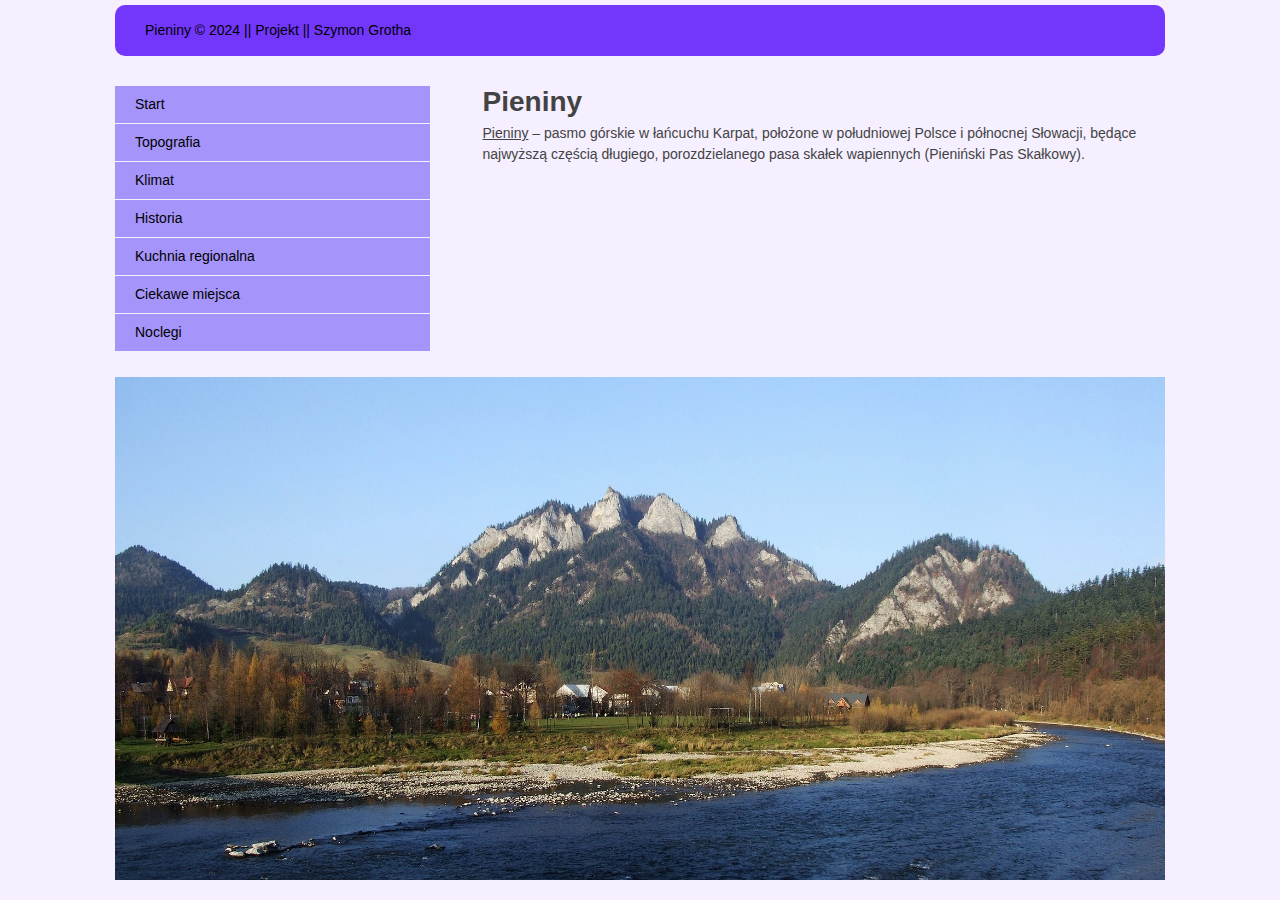
<file: index.html>
<!DOCTYPE HTML>
<html lang='pl'>
<head>
<meta charset='utf-8'>
<meta name='viewport' content='width=device-width, initial-scale=1,maximum-scale=1'>
<title>Strona RWD</title>
<link rel='stylesheet' href='z5.css'>
</head>
<body>
<div class='container'>
<!-- footer -->
<footer>
    <p id="stopa">Pieniny © 2024 || Projekt || Szymon Grotha</p>
    </footer>
<aside>
<nav>
<ul>
<li><a href="index.html">Start</a></li>
<li><a href="topografia.html">Topografia</a></li>
<li><a href="klimat.html">Klimat</a></li>
<li><a href="historia.html">Historia</a></li>
<li><a href="Kuchnia_regionalna.html">Kuchnia regionalna</a></li>
<li><a href="ciekawe_miejsca.html">Ciekawe miejsca</a></li>
<li><a href="noclegi.html">Noclegi</a></li>

</ul>
</nav>
</aside>
<!-- main -->
<section id="main">
<h1>Pieniny</h1>
<p><u>Pieniny</u> – pasmo górskie w łańcuchu Karpat, położone w południowej Polsce i północnej Słowacji, będące najwyższą częścią długiego, porozdzielanego pasa skałek wapiennych (Pieniński Pas Skałkowy).</p>
</section>
<!-- header -->
<header>
    <img src="logo.jpg" alt=""/>
</header>
<!-- sidebar -->
</div>
</body>
</html>
</file>
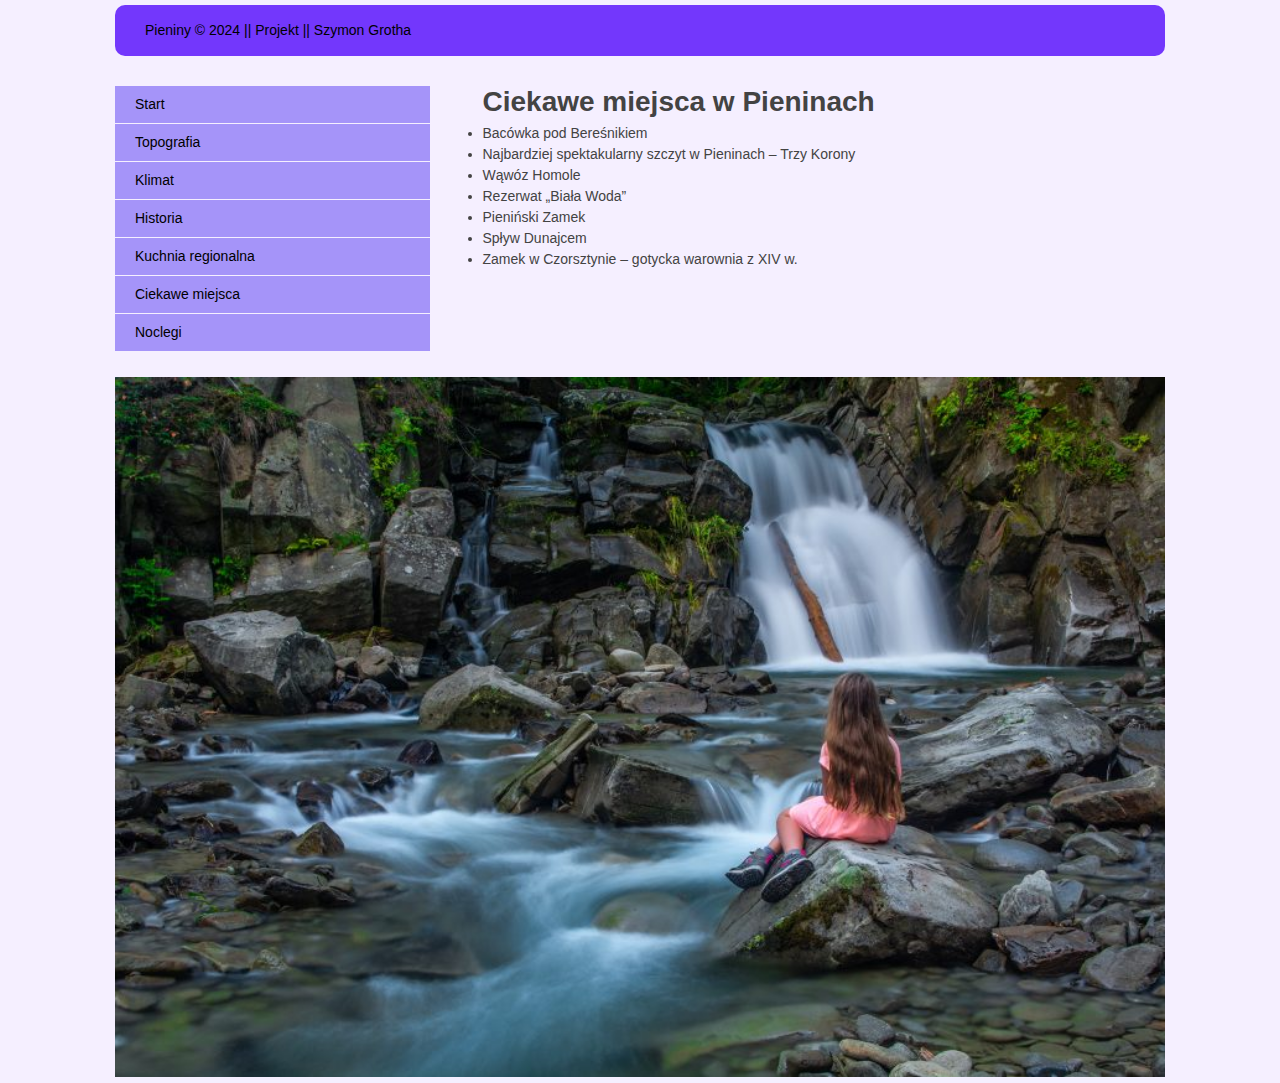
<file: ciekawe_miejsca.html>
<!DOCTYPE HTML>
<html lang='pl'>
<head>
<meta charset='utf-8'>
<meta name='viewport' content='width=device-width, initial-scale=1,maximum-scale=1'>
<title>Strona RWD</title>
<link rel='stylesheet' href='z5.css'>
</head>
<body>
<div class='container'>
<!-- footer -->
<footer>
    <p id="stopa">Pieniny © 2024 || Projekt || Szymon Grotha</p>
    </footer>
<aside>
<nav>
<ul>
<li><a href="index.html">Start</a></li>
<li><a href="topografia.html">Topografia</a></li>
<li><a href="klimat.html">Klimat</a></li>
<li><a href="historia.html">Historia</a></li>
<li><a href="Kuchnia_regionalna.html">Kuchnia regionalna</a></li>
<li><a href="ciekawe_miejsca.html">Ciekawe miejsca</a></li>
<li><a href="noclegi.html">Noclegi</a></li>
</ul>
</nav>
</aside>
<!-- main -->
<section id="main">
<h1>Ciekawe miejsca w Pieninach</h1>
<li>Bacówka pod Bereśnikiem</li>
<li>Najbardziej spektakularny szczyt w Pieninach – Trzy Korony</li>
<li>Wąwóz Homole</li>
<li>Rezerwat „Biała Woda”</li>
<li>Pieniński Zamek</li>
<li>Spływ Dunajcem </li>
<li>Zamek w Czorsztynie – gotycka warownia z XIV w.</li>
</section>
<!-- header -->
<header>
    <img src="pieniny_miejsca.jpg" alt=""/>
</header>
<!-- sidebar -->
</div>
</body>
</html>
</file>
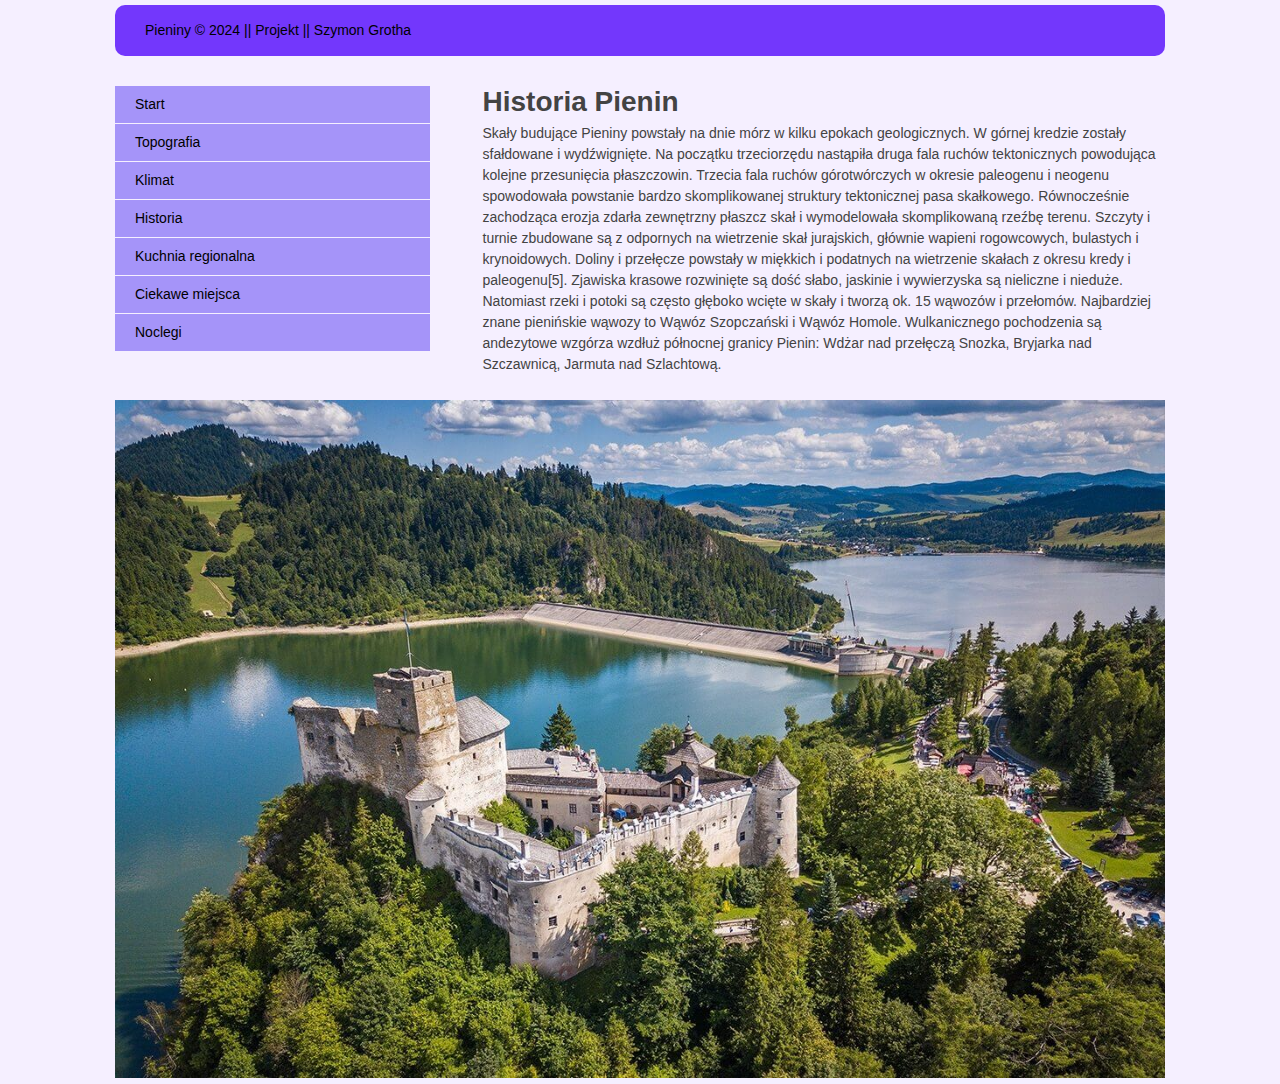
<file: historia.html>
<!DOCTYPE HTML>
<html lang='pl'>
<head>
<meta charset='utf-8'>
<meta name='viewport' content='width=device-width, initial-scale=1,maximum-scale=1'>
<title>Strona RWD</title>
<link rel='stylesheet' href='z5.css'>
</head>
<body>
<div class='container'>
<!-- footer -->
<footer>
    <p id="stopa">Pieniny © 2024 || Projekt || Szymon Grotha</p>
    </footer>
<aside>
<nav>
<ul>
<li><a href="index.html">Start</a></li>
<li><a href="topografia.html">Topografia</a></li>
<li><a href="klimat.html">Klimat</a></li>
<li><a href="historia.html">Historia</a></li>
<li><a href="Kuchnia_regionalna.html">Kuchnia regionalna</a></li>
<li><a href="ciekawe_miejsca.html">Ciekawe miejsca</a></li>
<li><a href="noclegi.html">Noclegi</a></li>
</ul>
</nav>
</aside>
<!-- main -->
<section id="main">
<h1>Historia Pienin</h1>
<p>Skały budujące Pieniny powstały na dnie mórz w kilku epokach geologicznych. W górnej kredzie zostały sfałdowane i wydźwignięte. Na początku trzeciorzędu nastąpiła druga fala ruchów tektonicznych powodująca kolejne przesunięcia płaszczowin. Trzecia fala ruchów górotwórczych w okresie paleogenu i neogenu spowodowała powstanie bardzo skomplikowanej struktury tektonicznej pasa skałkowego. Równocześnie zachodząca erozja zdarła zewnętrzny płaszcz skał i wymodelowała skomplikowaną rzeźbę terenu. Szczyty i turnie zbudowane są z odpornych na wietrzenie skał jurajskich, głównie wapieni rogowcowych, bulastych i krynoidowych. Doliny i przełęcze powstały w miękkich i podatnych na wietrzenie skałach z okresu kredy i paleogenu[5]. Zjawiska krasowe rozwinięte są dość słabo, jaskinie i wywierzyska są nieliczne i nieduże. Natomiast rzeki i potoki są często głęboko wcięte w skały i tworzą ok. 15 wąwozów i przełomów. Najbardziej znane pienińskie wąwozy to Wąwóz Szopczański i Wąwóz Homole. Wulkanicznego pochodzenia są andezytowe wzgórza wzdłuż północnej granicy Pienin: Wdżar nad przełęczą Snozka, Bryjarka nad Szczawnicą, Jarmuta nad Szlachtową.</p>
</section>
<!-- header -->
<header>
    <img src="pieniny_historia.jpg" alt=""/>
</header>
<!-- sidebar -->
</div>
</body>
</html>
</file>
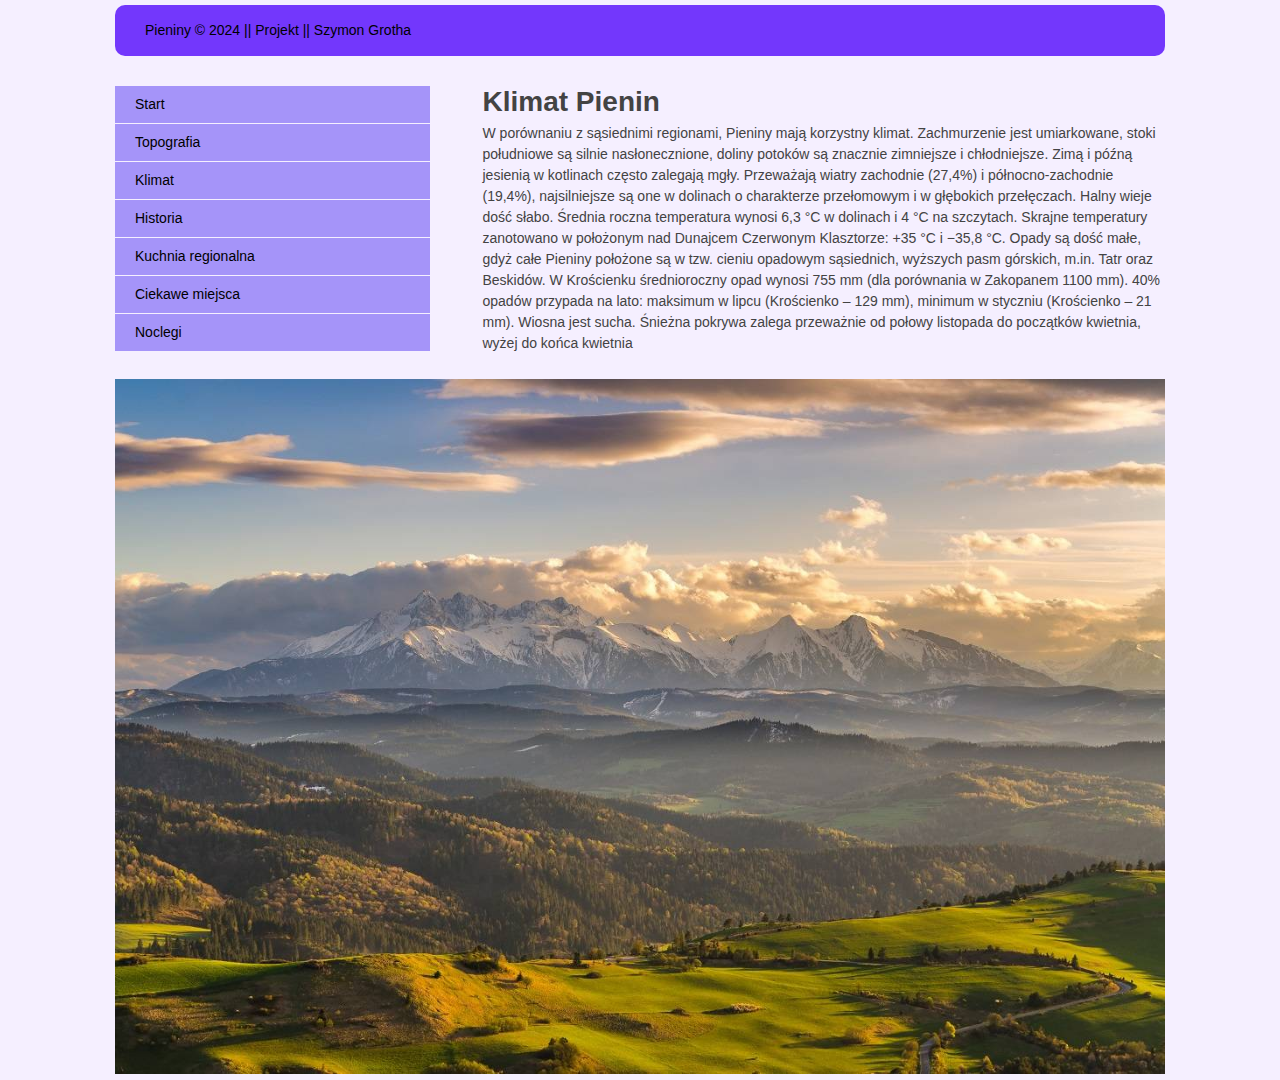
<file: klimat.html>
<!DOCTYPE HTML>
<html lang='pl'>
<head>
<meta charset='utf-8'>
<meta name='viewport' content='width=device-width, initial-scale=1,maximum-scale=1'>
<title>Strona RWD</title>
<link rel='stylesheet' href='z5.css'>
</head>
<body>
<div class='container'>
<!-- footer -->
<footer>
    <p id="stopa">Pieniny © 2024 || Projekt || Szymon Grotha</p>
    </footer>
<aside>
<nav>
<ul>
<li><a href="index.html">Start</a></li>
<li><a href="topografia.html">Topografia</a></li>
<li><a href="klimat.html">Klimat</a></li>
<li><a href="historia.html">Historia</a></li>
<li><a href="Kuchnia_regionalna.html">Kuchnia regionalna</a></li>
<li><a href="ciekawe_miejsca.html">Ciekawe miejsca</a></li>
<li><a href="noclegi.html">Noclegi</a></li>
</ul>
</nav>
</aside>
<!-- main -->
<section id="main">
<h1>Klimat Pienin</h1>
<p>W porównaniu z sąsiednimi regionami, Pieniny mają korzystny klimat. Zachmurzenie jest umiarkowane, stoki południowe są silnie nasłonecznione, doliny potoków są znacznie zimniejsze i chłodniejsze. Zimą i późną jesienią w kotlinach często zalegają mgły. Przeważają wiatry zachodnie (27,4%) i północno-zachodnie (19,4%), najsilniejsze są one w dolinach o charakterze przełomowym i w głębokich przełęczach. Halny wieje dość słabo. Średnia roczna temperatura wynosi 6,3 °C w dolinach i 4 °C na szczytach. Skrajne temperatury zanotowano w położonym nad Dunajcem Czerwonym Klasztorze: +35 °C i −35,8 °C. Opady są dość małe, gdyż całe Pieniny położone są w tzw. cieniu opadowym sąsiednich, wyższych pasm górskich, m.in. Tatr oraz Beskidów. W Krościenku średnioroczny opad wynosi 755 mm (dla porównania w Zakopanem 1100 mm). 40% opadów przypada na lato: maksimum w lipcu (Krościenko – 129 mm), minimum w styczniu (Krościenko – 21 mm). Wiosna jest sucha. Śnieżna pokrywa zalega przeważnie od połowy listopada do początków kwietnia, wyżej do końca kwietnia</p>
</section>
<!-- header -->
<header>
    <img src="pieniny_klimat.jpg" alt=""/>
</header>
<!-- sidebar -->
</div>
</body>
</html>
</file>
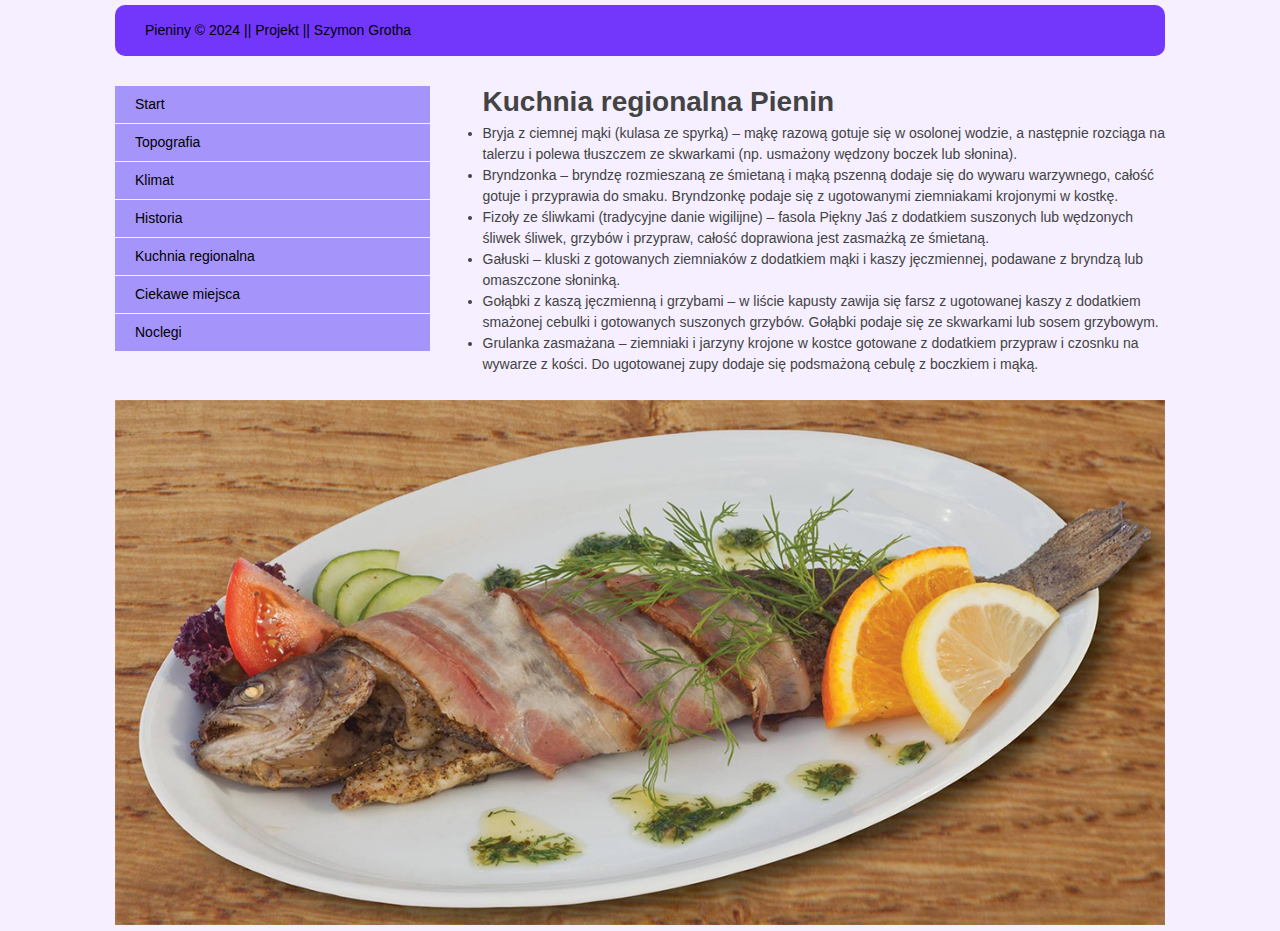
<file: Kuchnia_regionalna.html>
<!DOCTYPE HTML>
<html lang='pl'>
<head>
<meta charset='utf-8'>
<meta name='viewport' content='width=device-width, initial-scale=1,maximum-scale=1'>
<title>Strona RWD</title>
<link rel='stylesheet' href='z5.css'>
</head>
<body>
<div class='container'>
<!-- footer -->
<footer>
    <p id="stopa">Pieniny © 2024 || Projekt || Szymon Grotha</p>
    </footer>
<aside>
<nav>
<ul>
<li><a href="index.html">Start</a></li>
<li><a href="topografia.html">Topografia</a></li>
<li><a href="klimat.html">Klimat</a></li>
<li><a href="historia.html">Historia</a></li>
<li><a href="Kuchnia_regionalna.html">Kuchnia regionalna</a></li>
<li><a href="ciekawe_miejsca.html">Ciekawe miejsca</a></li>
<li><a href="noclegi.html">Noclegi</a></li>
</ul>
</nav>
</aside>
<!-- main -->
<section id="main">
<h1>Kuchnia regionalna Pienin</h1>
<li>Bryja z ciemnej mąki (kulasa ze spyrką) – mąkę razową gotuje się w osolonej wodzie, a następnie rozciąga na talerzu i polewa tłuszczem ze skwarkami (np. usmażony wędzony boczek lub słonina).</li>
<li>Bryndzonka – bryndzę rozmieszaną ze śmietaną i mąką pszenną dodaje się do wywaru warzywnego, całość gotuje i przyprawia do smaku. Bryndzonkę podaje się z ugotowanymi ziemniakami krojonymi w kostkę.</li>
<li>Fizoły ze śliwkami (tradycyjne danie wigilijne) – fasola Piękny Jaś z dodatkiem suszonych lub wędzonych śliwek śliwek, grzybów i przypraw, całość doprawiona jest zasmażką ze śmietaną.</li>
<li>Gałuski – kluski z gotowanych ziemniaków z dodatkiem mąki i kaszy jęczmiennej, podawane z bryndzą lub omaszczone słoninką.</li>
<li>Gołąbki z kaszą jęczmienną i grzybami – w liście kapusty zawija się farsz z ugotowanej kaszy z dodatkiem smażonej cebulki i gotowanych suszonych grzybów. Gołąbki podaje się ze skwarkami lub sosem grzybowym.</li>
<li>Grulanka zasmażana – ziemniaki i jarzyny krojone w kostce gotowane z dodatkiem przypraw i czosnku na wywarze z kości. Do ugotowanej zupy dodaje się podsmażoną cebulę z boczkiem i mąką.</li>

</section>
<!-- header -->
<header>
    <img src="pieniny_kuchnia.jpg" alt=""/>
</header>
<!-- sidebar -->
</div>
</body>
</html>
</file>
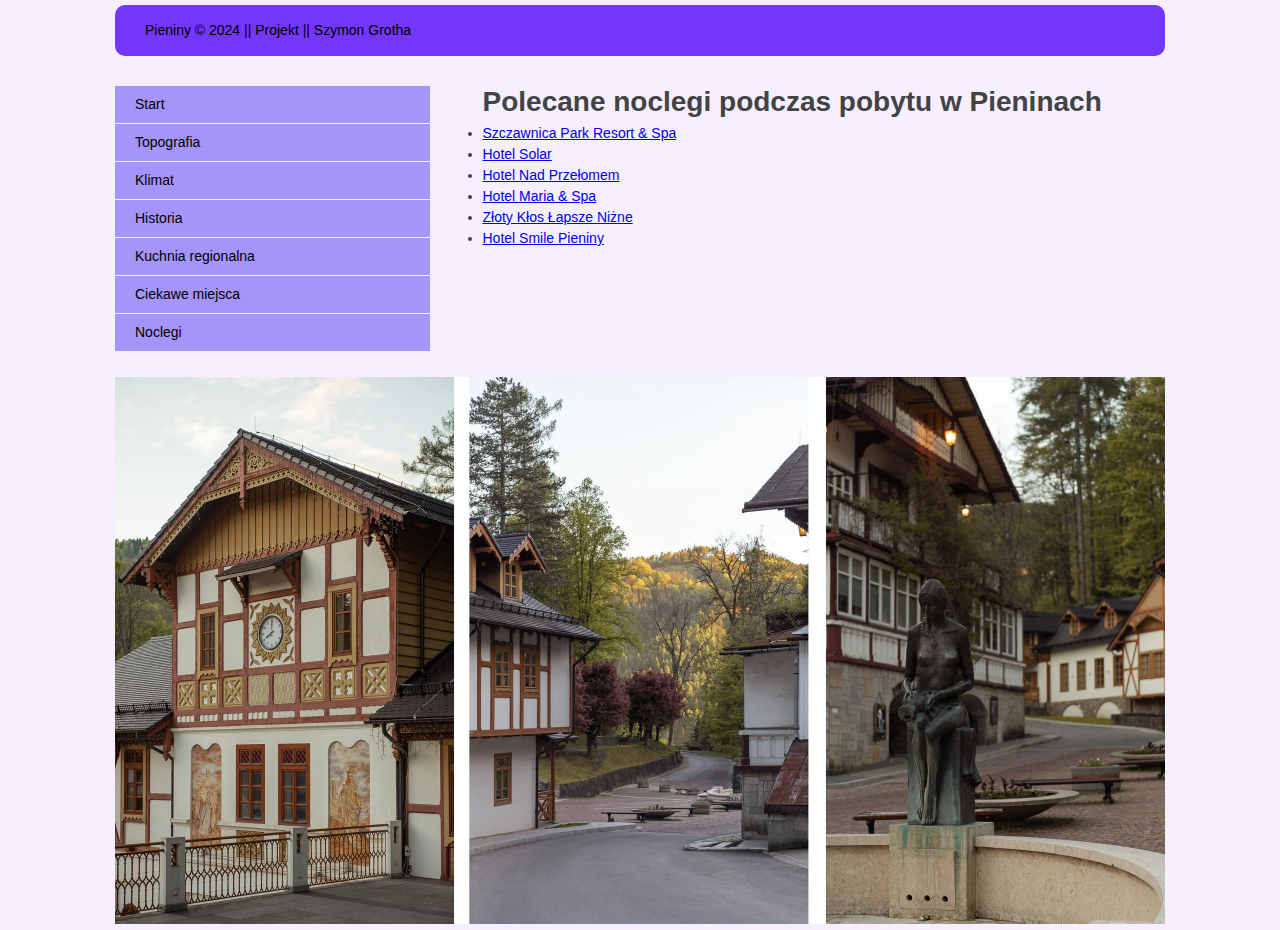
<file: noclegi.html>
<!DOCTYPE HTML>
<html lang='pl'>
<head>
<meta charset='utf-8'>
<meta name='viewport' content='width=device-width, initial-scale=1,maximum-scale=1'>
<title>Strona RWD</title>
<link rel='stylesheet' href='z5.css'>
</head>
<body>
<div class='container'>
<!-- footer -->
<footer>
    <p id="stopa">Pieniny © 2024 || Projekt || Szymon Grotha</p>
    </footer>
<aside>
<nav>
<ul>
<li><a href="index.html">Start</a></li>
<li><a href="topografia.html">Topografia</a></li>
<li><a href="klimat.html">Klimat</a></li>
<li><a href="historia.html">Historia</a></li>
<li><a href="Kuchnia_regionalna.html">Kuchnia regionalna</a></li>
<li><a href="ciekawe_miejsca.html">Ciekawe miejsca</a></li>
<li><a href="noclegi.html">Noclegi</a></li>
</ul>
</nav>
</aside>
<!-- main -->
<section id="main">
<h1>Polecane noclegi podczas pobytu w Pieninach</h1>
<li><a href="https://www.booking.com/hotel/pl/szczawnica-park-resort-amp-spa.pl.html?aid=335798&label=pieniny-bnlka56t5Anr1xVzpAIp5QS535882362387%3Apl%3Ata%3Ap1%3Ap2%3Aac%3Aap%3Aneg%3Afi%3Atikwd-371330966%3Alp1011493%3Ali%3Adec%3Adm&sid=a08c701bc39dc9db2df1574b2abad790">Szczawnica Park Resort & Spa </a></li>
<li><a href="https://www.booking.com/hotel/pl/solar-szczawnica.pl.html?aid=335798&label=pieniny-bnlka56t5Anr1xVzpAIp5QS535882362387%3Apl%3Ata%3Ap1%3Ap2%3Aac%3Aap%3Aneg%3Afi%3Atikwd-371330966%3Alp1011493%3Ali%3Adec%3Adm&sid=a08c701bc39dc9db2df1574b2abad790"> Hotel Solar</a></li>
<li><a href="https://www.booking.com/hotel/pl/nad-przelomem.pl.html?aid=335798&label=pieniny-bnlka56t5Anr1xVzpAIp5QS535882362387%3Apl%3Ata%3Ap1%3Ap2%3Aac%3Aap%3Aneg%3Afi%3Atikwd-371330966%3Alp1011493%3Ali%3Adec%3Adm&sid=a08c701bc39dc9db2df1574b2abad790"> Hotel Nad Przełomem</a></li>
<li><a href="https://www.booking.com/hotel/pl/maria-szczawnica.pl.html?aid=335798&label=pieniny-bnlka56t5Anr1xVzpAIp5QS535882362387%3Apl%3Ata%3Ap1%3Ap2%3Aac%3Aap%3Aneg%3Afi%3Atikwd-371330966%3Alp1011493%3Ali%3Adec%3Adm&sid=a08c701bc39dc9db2df1574b2abad790">Hotel Maria & Spa</a></li>
<li><a href="https://www.booking.com/hotel/pl/zloty-klos-lapsze-nizne.pl.html?aid=335798&label=pieniny-bnlka56t5Anr1xVzpAIp5QS535882362387%3Apl%3Ata%3Ap1%3Ap2%3Aac%3Aap%3Aneg%3Afi%3Atikwd-371330966%3Alp1011493%3Ali%3Adec%3Adm&sid=a08c701bc39dc9db2df1574b2abad790">Złoty Kłos Łapsze Niżne</a></li>
<li><a href="https://www.booking.com/hotel/pl/smile-pieniny.pl.html?aid=335798&label=pieniny-bnlka56t5Anr1xVzpAIp5QS535882362387%3Apl%3Ata%3Ap1%3Ap2%3Aac%3Aap%3Aneg%3Afi%3Atikwd-371330966%3Alp1011493%3Ali%3Adec%3Adm&sid=a08c701bc39dc9db2df1574b2abad790">Hotel Smile Pieniny</a></li>

</section>
<!-- header -->
<header>
    <img src="pieniny_noclegi.webp" alt=""/>
</header>
<!-- sidebar -->
</div>
</body>
</html>
</file>
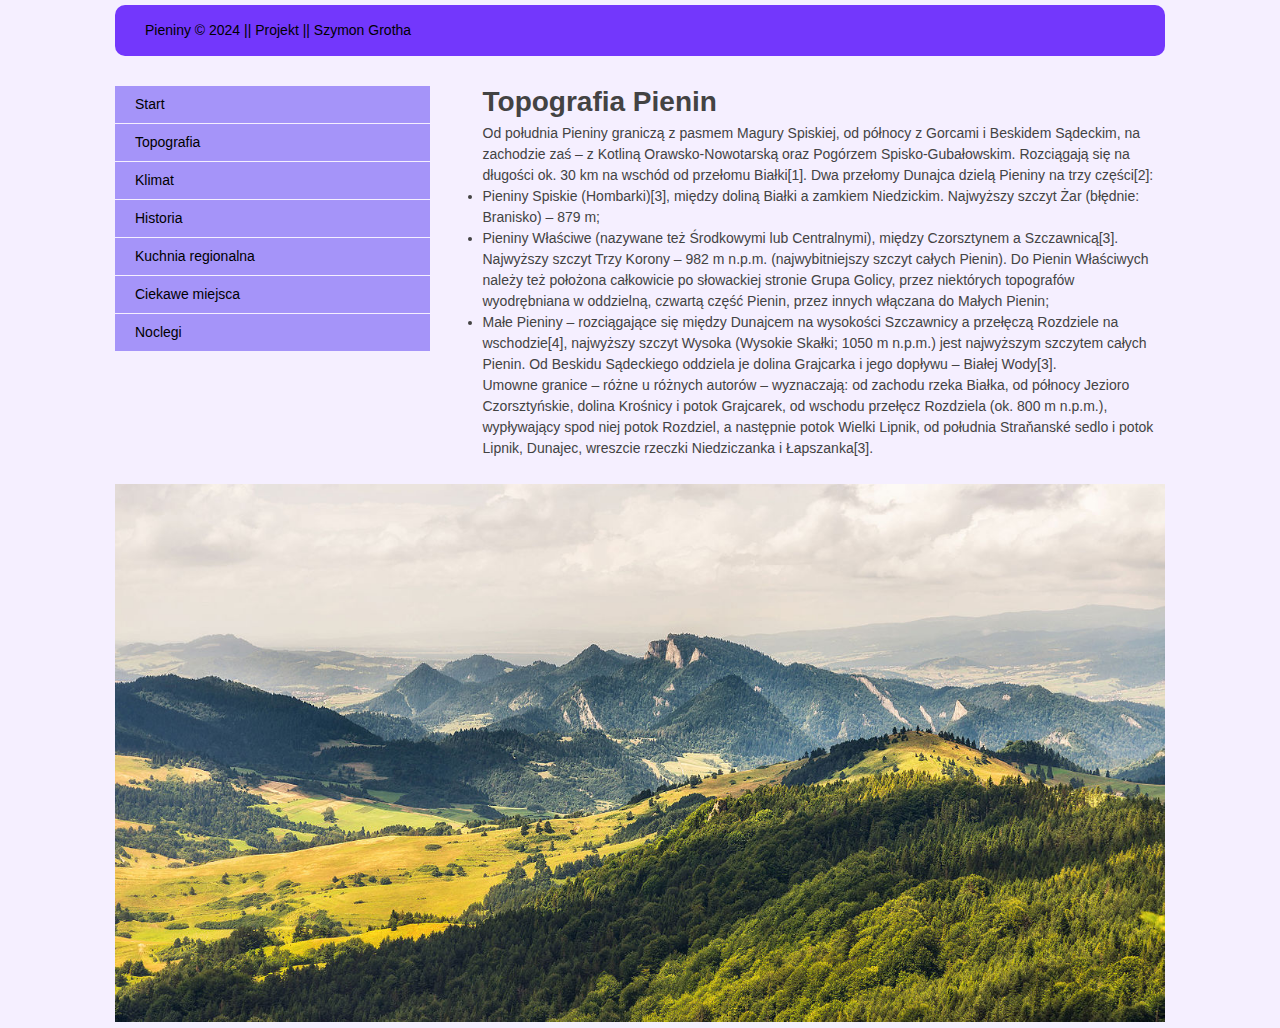
<file: topografia.html>
<!DOCTYPE HTML>
<html lang='pl'>
<head>
<meta charset='utf-8'>
<meta name='viewport' content='width=device-width, initial-scale=1,maximum-scale=1'>
<title>Strona RWD</title>
<link rel='stylesheet' href='z5.css'>
</head>
<body>
<div class='container'>
<!-- footer -->
<footer>
    <p id="stopa">Pieniny © 2024 || Projekt || Szymon Grotha</p>
    </footer>
<aside>
<nav>
<ul>
<li><a href="index.html">Start</a></li>
<li><a href="topografia.html">Topografia</a></li>
<li><a href="klimat.html">Klimat</a></li>
<li><a href="historia.html">Historia</a></li>
<li><a href="Kuchnia_regionalna.html">Kuchnia regionalna</a></li>
<li><a href="ciekawe_miejsca.html">Ciekawe miejsca</a></li>
<li><a href="noclegi.html">Noclegi</a></li>
</ul>
</nav>
</aside>
<!-- main -->
<section id="main">
<h1>Topografia Pienin</h1>
<p>Od południa Pieniny graniczą z pasmem Magury Spiskiej, od północy z Gorcami i Beskidem Sądeckim, na zachodzie zaś – z Kotliną Orawsko-Nowotarską oraz Pogórzem Spisko-Gubałowskim. Rozciągają się na długości ok. 30 km na wschód od przełomu Białki[1]. Dwa przełomy Dunajca dzielą Pieniny na trzy części[2]:
   <li> Pieniny Spiskie (Hombarki)[3], między doliną Białki a zamkiem Niedzickim. Najwyższy szczyt Żar (błędnie: Branisko) – 879 m;
    </li>
    <li>    Pieniny Właściwe (nazywane też Środkowymi lub Centralnymi), między Czorsztynem a Szczawnicą[3]. Najwyższy szczyt Trzy Korony – 982 m n.p.m. (najwybitniejszy szczyt całych Pienin). Do Pienin Właściwych należy też położona całkowicie po słowackiej stronie Grupa Golicy, przez niektórych topografów wyodrębniana w oddzielną, czwartą część Pienin, przez innych włączana do Małych Pienin;
    </li> 
    <li>
        Małe Pieniny – rozciągające się między Dunajcem na wysokości Szczawnicy a przełęczą Rozdziele na wschodzie[4], najwyższy szczyt Wysoka (Wysokie Skałki; 1050 m n.p.m.) jest najwyższym szczytem całych Pienin. Od Beskidu Sądeckiego oddziela je dolina Grajcarka i jego dopływu – Białej Wody[3].
    </li>
Umowne granice – różne u różnych autorów – wyznaczają: od zachodu rzeka Białka, od północy Jezioro Czorsztyńskie, dolina Krośnicy i potok Grajcarek, od wschodu przełęcz Rozdziela (ok. 800 m n.p.m.), wypływający spod niej potok Rozdziel, a następnie potok Wielki Lipnik, od południa Straňanské sedlo i potok Lipnik, Dunajec, wreszcie rzeczki Niedziczanka i Łapszanka[3]. 
</p>
</section>
<!-- header -->
<header>
    <img src="pieniny_topografia.jpg" alt=""/>
</header>
<!-- sidebar -->
</div>
</body>
</html>
</file>
<file: z5.css>
* {padding:0;margin:0;}

html {width:100%;height:100%;}

body {  font-family:Arial, Helvetica, Sans-serif;
        font-size:14px;line-height:1.5;
        font-weight:400;color:#434343;background:rgb(245, 239, 255);
     }
.container {margin:0 auto;}

header {margin:25px 0;}

header img {width:100%;}

aside {float:left;margin:0 0 25px;margin-top:5px;}

aside nav ul {list-style:none;}

aside nav ul li {margin-bottom:1px;}

aside nav ul li a {display:block;text-decoration:none;color:#000;background:rgb(165, 148, 249);padding:8px 20px;}

aside nav ul li a:hover{background:rgb(165, 110, 248);color:#FFF;}

#main {float:right;margin:0 0 25px;}

footer {clear:both;color:black;background:rgb(115, 55, 252);padding:15px 0 15px
30px;margin:0 0 25px;margin-top:5px;border-radius: 10px;}

@media (min-width: 1100px) {
.container {width:1050px;}
aside {width:30%;}
#main {width:65%}
 textarea {width:100%;}
 
}

@media (max-width: 1100px) and (min-width: 1000px) {
.container {width:950px;}
aside {width:30%;}
#main {width:65%;}
 textarea {width:100%;}
}

@media (max-width: 1000px) and (min-width: 800px) {
.container {width:750px;display:flex;flex-direction: column;}
footer {order:4;}
header {order:2;}
aside{order:1;}
#main {width:100%;order:3;}
 textarea {width:100%;}
}

@media (max-width: 800px) and (min-width: 500px) {
.container {width:450px;display:flex;flex-direction: column;}
footer {order:4;}
header {order:2;}
aside{order:1;}
#main {width:100%;order:3;}
 textarea {width:100%;}
}

@media (max-width: 500px) {
.container {width:90%;display:flex;flex-direction: column;}
footer {order:4;}
header {order:2;}
aside{order:1;}
#main {width:100%;order:3;}
 textarea {width:100%;}
}
</file>
